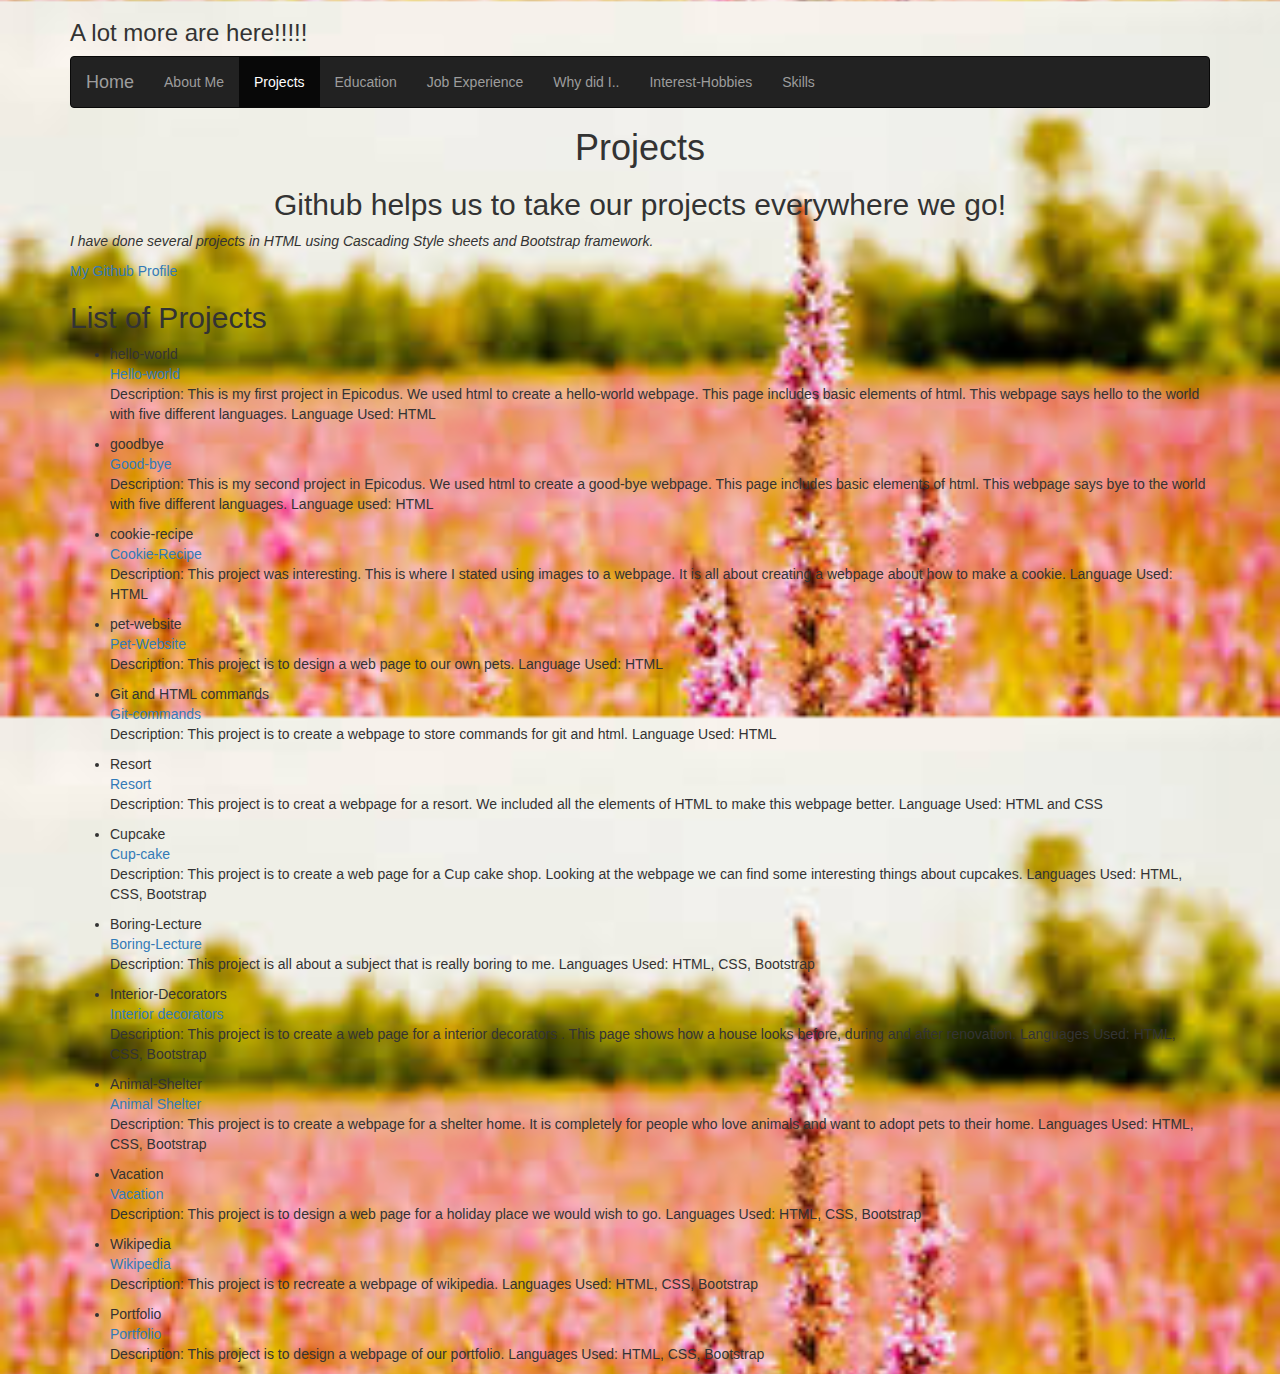
<file: projects.html>
<!DOCTYPE html>
<html>
  <head>
    <link href="css/bootstrap.css" rel="stylesheet" type="text/css">
    <link href="styles.css" rel="stylesheet" type="text/css">
    <title>Sowmya's Github Projects</title>
  </head>
  <body background="images.jpeg">
    <div class="container">
      <h3>A lot more are here!!!!!</h3>
      <nav class="navbar navbar-inverse">
      <div class="container-fluid">
        <div class="navbar-header">
          <a class="navbar-brand" href="index.html">Home</a>
        </div>
          <ul class="nav navbar-nav">
            <li><a href="aboutme.html">About Me</a></li>
            <li class="active"><a href="projects.html">Projects</a></li>
            <li><a href="education.html">Education</a></li>
            <li><a href="experience.html">Job Experience</a></li>
            <li><a href="decision.html">Why did I..</a></li>
            <li><a href="hobbies.html">Interest-Hobbies</a></li>
            <li><a href="skills.html">Skills</a></li>
          </ul>
          </div>
        </nav>
        <center><h1 class="header1">Projects</h1></center>
        <center><h2 class="header3">Github helps us to take our projects everywhere we go!</h2></center>
        <p class="para">I have done several projects in HTML using Cascading Style sheets and Bootstrap framework.</p>
        <a href="https://github.com/SowmyaLogaswamy">My Github Profile</a>
        <h2>List of Projects</h2>
        <ul>
          <li>hello-world</li>
          <a href="https://github.com/SowmyaLogaswamy/hello-world">Hello-world</a>
          <p>Description: This is my first project in Epicodus.
          We used html to create a hello-world webpage. This page includes basic elements of html.
          This webpage says hello to the world with five different languages.
          Language Used: HTML
          </p>
          <li>goodbye</li>
          <a href="https://github.com/SowmyaLogaswamy/goodbye">Good-bye</a>
          <p>Description: This is my second project in Epicodus.
           We used html to create a good-bye webpage. This page includes basic elements of html.
           This webpage says bye to the world with five different languages.
           Language used: HTML
           </p>
           <li>cookie-recipe</li>
           <a href="https://github.com/SowmyaLogaswamy/cookie-recipe">Cookie-Recipe</a>
            <p>Description: This project was interesting. This is where I stated using images to a
            webpage. It is all about creating a webpage about how to make a cookie.
            Language Used: HTML
            </p>
            <li>pet-website</li>
            <a href="https://github.com/SowmyaLogaswamy/pet-website">Pet-Website</a>
            <p>Description: This project is to design a web page to our own pets.
            Language Used: HTML
            </p>
            <li>Git and HTML commands</li>
            <a href="https://github.com/SowmyaLogaswamy/Commands">Git-commands</a>
            <p>Description: This project is to create a webpage to store commands for git and html.
            Language Used: HTML
            </p>
            <li>Resort</li>
            <a href="https://github.com/SowmyaLogaswamy/Resort">Resort</a>
            <p>Description: This project is to creat a webpage for a resort.
            We included all the elements of HTML to make this webpage better.
            Language Used: HTML and CSS
            </p>
            <li>Cupcake</li>
            <a href="https://github.com/SowmyaLogaswamy/Cupcake">Cup-cake</a>
            <p>Description: This project is to create a web page for a Cup cake shop.
            Looking at the webpage we can find some interesting things about cupcakes.
            Languages Used: HTML, CSS, Bootstrap
            </p>
            <li>Boring-Lecture</li>
            <a href="https://github.com/SowmyaLogaswamy/Boring-Lecture">Boring-Lecture</a>
            <p>Description: This project is all about a subject that is really boring to me.
            Languages Used: HTML, CSS, Bootstrap
            </p>
            <li>Interior-Decorators</li>
            <a href="https://github.com/SowmyaLogaswamy/Interior-Decorators">Interior decorators</a>
            <p>Description: This project is to create a web page for a interior decorators . This page shows how a
            house looks before, during and after renovation.
            Languages Used: HTML, CSS, Bootstrap
            </p>
            <li>Animal-Shelter</li>
            <a href="https://github.com/SowmyaLogaswamy/Animal-Shelter">Animal Shelter</a>
            <p>Description: This project is to create a webpage for a shelter home.
            It is completely for people who love animals and want to adopt pets to their home.
            Languages Used: HTML, CSS, Bootstrap
            </p>
            <li>Vacation</li>
            <a href="https://github.com/SowmyaLogaswamy/Vacation">Vacation</a>
            <p>Description: This project is to design a web page for a holiday place we would wish to go.
            Languages Used: HTML, CSS, Bootstrap
            </p>
            <li>Wikipedia</li>
            <a href="https://github.com/SowmyaLogaswamy/Wikipedia">Wikipedia</a>
            <p>Description: This project is to recreate a webpage of wikipedia.
            Languages Used: HTML, CSS, Bootstrap
            </p>
            <li>Portfolio</li>
            <a href="https://github.com/SowmyaLogaswamy/Portfolio">Portfolio</a>
            <p>Description: This project is to design a webpage of our portfolio.
            Languages Used: HTML, CSS, Bootstrap
            </p>
          </ul>
        </div>
    </div>
  </body>
</html>
</file>
<file: styles.css>
.header1 {
  float: center;
}


.header2 {
    float: center;
}


.pic {
  width: 450px;
  float: left;
}


.pic#certificate {
  width: 450px;
  float: left;
}


.column {
    width: 500px;
    float: left;
    text-align: left;
    padding: 20px;
    margin-left: 20px;
    border: 4px solid black;
   background-color: white;
}


.column#aboutme {
  width: 300px;
  float: left;
}


body{
  background-size: 100%;
}


.para {
font-style: italic;
}
</file>
